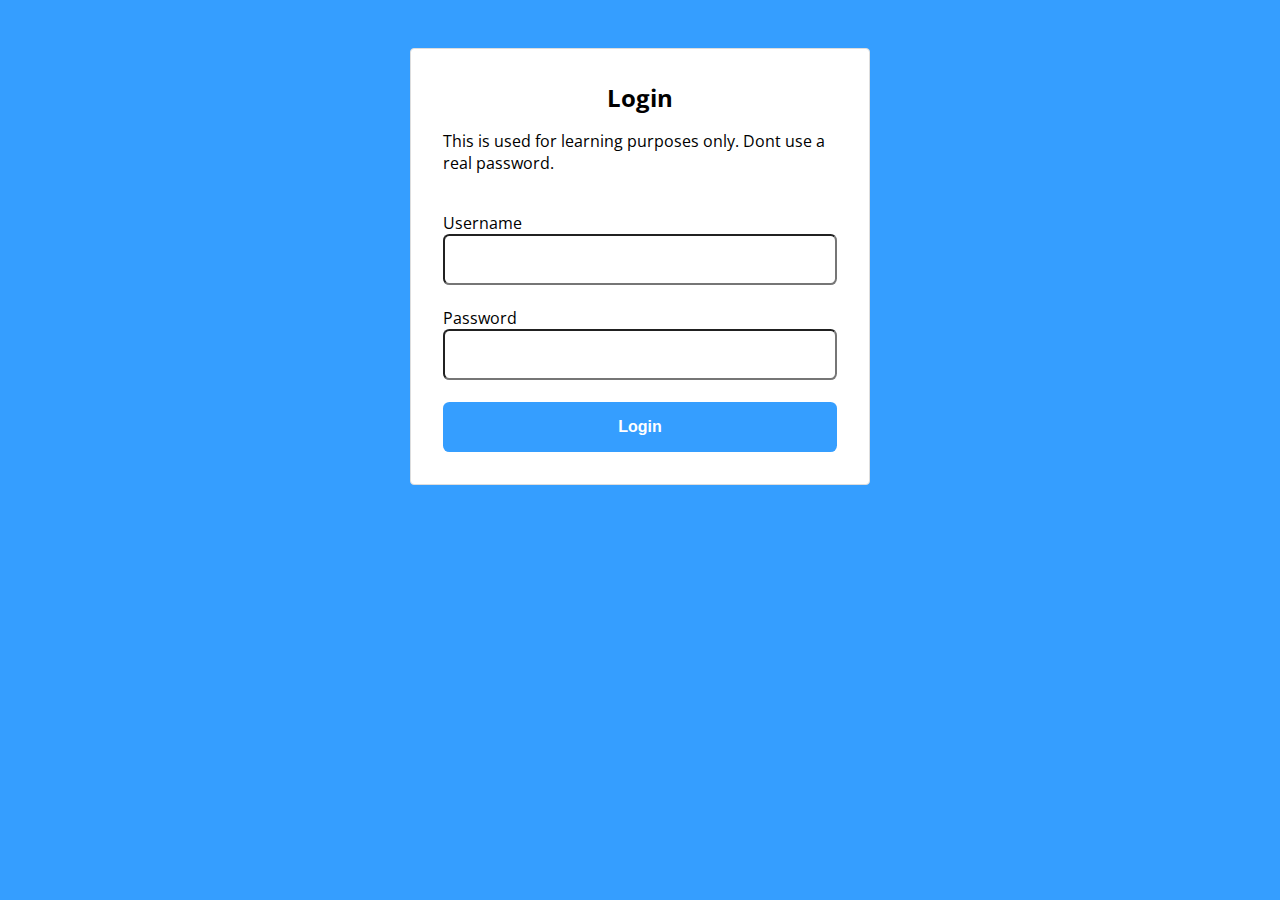
<file: index.html>
<!DOCTYPE html>
<html lang="en">
  <head>
    <meta charset="UTF-8" />
    <meta http-equiv="X-UA-Compatible" content="IE=edge" />
    <meta name="viewport" content="width=device-width, initial-scale=1.0" />
    <link rel="stylesheet" href="styles/styles.css" />
    <script defer src="js/login.js"></script>
    <title>JS Login</title>
  </head>
  <body class="login">
    <div class="container">
      <h2 class="text-center">Login</h2>
      <p>This is used for learning purposes only. Dont use a real password.</p>
      <br />
      <form action="./dashboard.html" class="login-form">
        <div class="inout-group">
          <label for="username" class="label">Username</label>
          <input type="text" id="username" class="input" />
          <span class="error-message"></span>
        </div>
        <br />
        <div class="inout-group">
          <label for="password" class="label">Password</label>
          <input type="password" id="password" class="input" />
          <span class="error-message"></span>
        </div>
        <br />
        <button class="button" type="submit">Login</button>
      </form>
    </div>
  </body>
</html>
</file>
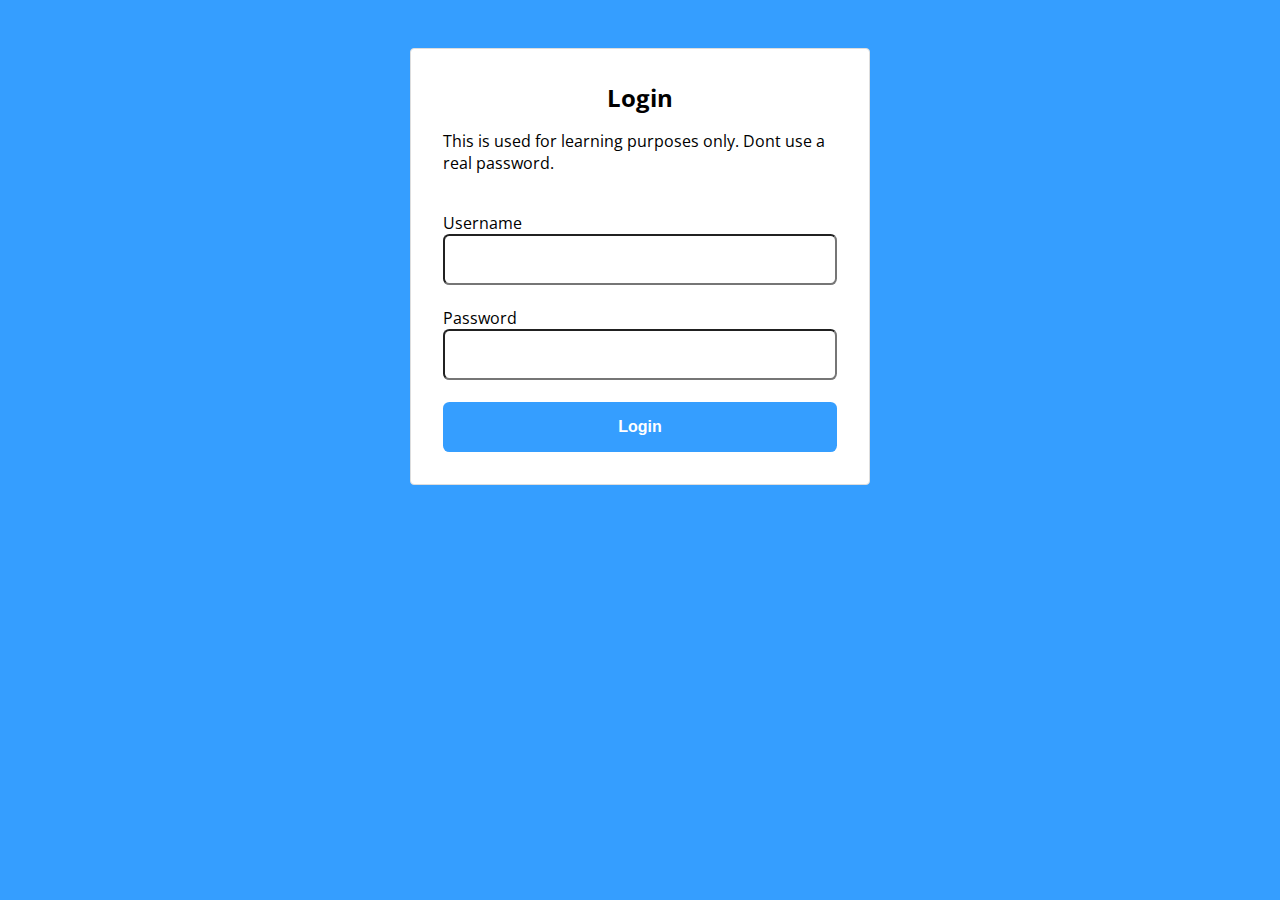
<file: dashboard.html>
<!DOCTYPE html>
<html lang="en">
  <head>
    <meta charset="UTF-8" />
    <meta http-equiv="X-UA-Compatible" content="IE=edge" />
    <meta name="viewport" content="width=device-width, initial-scale=1.0" />
    <link rel="stylesheet" href="styles/styles.css" />
    <script defer src="js/auth.js"></script>
    <script defer src="init.js"></script>
    <title>Dashboard</title>
  </head>
  <body>
    <div class="container">
      <h1 class="text-center">Welcome to the Dashboard</h1>
      <p class="text-center"><a href="#" class="logout">Log Out</a></p>
    </div>
  </body>
</html>
</file>
<file: styles/styles.css>
@import url("https://fonts.googleapis.com/css2?family=Open+Sans&display=swap");
* {
  box-sizing: border-box;
}

body {
  font-family: "Open Sans", sans-serif;
  background-color: rgb(53, 158, 255);
  font-size: 16px;
}

h1,
h2,
h3,
h4,
h5,
h6 {
  padding: 0;
  margin: 0;
}

.container {
  max-width: 98vw;
  margin: 0 auto;
  padding: 1rem;
  background-color: #fff;
}

.text-center {
  text-align: center;
}

.login .container {
  max-width: 460px;
  margin: 3rem auto;
  padding: 2rem;
  border: 1px solid #ddd;
  border-radius: 0.25rem;
  background-color: #fff;
}

.input {
  -webkit-appearance: none;
     -moz-appearance: none;
          appearance: none;
  display: block;
  width: 100%;
  color: #333;
  border: 0.1px solid rbg(180, 180, 180);
  background-color: white;
  padding: 1rem;
  border-radius: 0.4rem;
}
.input.input-error {
  border: 1px solid red;
}
.input.input-error:focus {
  border: 1px solid red;
}
.input:focus {
  outline: none;
  border: 1px solid rgb(53, 158, 255);
  background-clip: padding-box;
}

.error-message {
  font-size: 0.85rem;
  color: red;
}

.button {
  background-color: rgb(53, 158, 255);
  padding: 1rem;
  border: none;
  color: #fff;
  font-weight: bold;
  display: block;
  width: 100%;
  text-align: center;
  border-radius: 0.4rem;
  cursor: pointer;
  font-size: 1rem;
}
.button:hover {
  filter: brightness(110%);
}/*# sourceMappingURL=styles.css.map */
</file>
